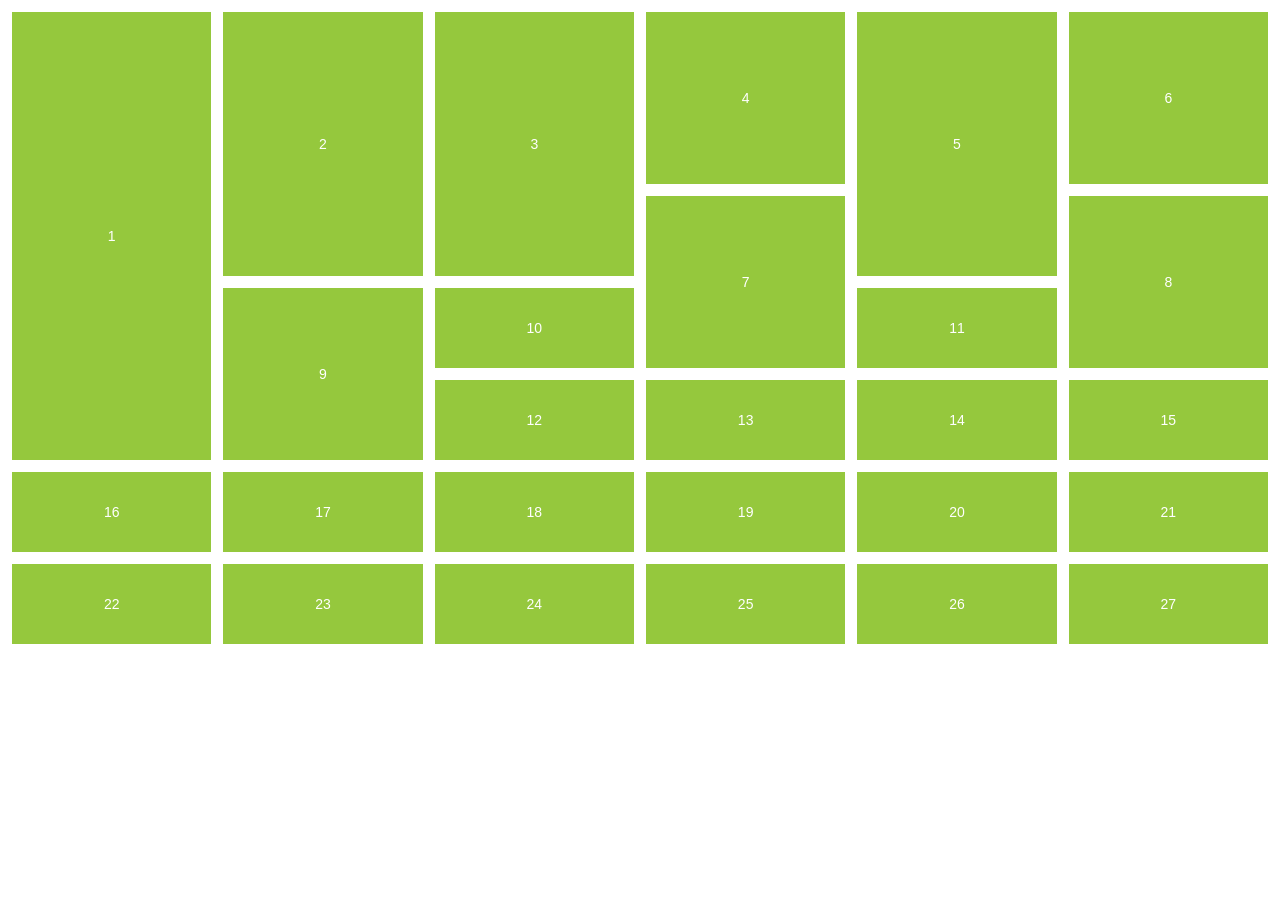
<file: index.html>
<!DOCTYPE html>
<html lang="en">
<head>
  <meta charset="UTF-8">
  <title>Custom Grid</title>
  <link rel="stylesheet" href="grid.css">
</head>
<body>

<div class="parent">

  <div class="item b1">1</div>
  <div class="item b2">2</div>
  <div class="item b3">3</div>
  <div class="item b4">4</div>
  <div class="item b5">5</div>
  <div class="item b6">6</div>
  <div class="item b7">7</div>
  <div class="item b8">8</div>
  <div class="item b9">9</div>
  <div class="item b10">10</div>
  <div class="item b11">11</div>
  <div class="item b12">12</div>
  <div class="item b13">13</div>
  <div class="item b14">14</div>
  <div class="item b15">15</div>
  <div class="item b16">16</div>
  <div class="item b17">17</div>
  <div class="item b18">18</div>
  <div class="item b19">19</div>
  <div class="item b20">20</div>
  <div class="item b21">21</div>
  <div class="item b22">22</div>
  <div class="item b23">23</div>
  <div class="item b24">24</div>
  <div class="item b25">25</div>
  <div class="item b26">26</div>
  <div class="item b27">27</div>

</div>

</body>
</html>
</file>
<file: grid.css>
body{
  margin:0;
  background:white;
  font-family:arial;
}

.parent{
  display:grid;
  grid-template-columns: repeat(6, 1fr);
  grid-auto-rows: 80px;
  gap:12px;
  padding:12px;
}

.item{
  background:#95c83d;
  color:#fff;
  font-size:14px;
  display:flex;
  align-items:center;
  justify-content:center;
}

/* Tall boxes (same like image) */

.b1{ grid-row: span 5; }
.b2{ grid-row: span 3; }
.b3{ grid-row: span 3; }

.b4{ grid-row: span 2; }
.b5{ grid-row: span 3; }
.b6{ grid-row: span 2; }

.b7{ grid-row: span 2; }
.b8{ grid-row: span 2; }
.b9{ grid-row: span 2; }
.b10{ grid-row: span 1; }

.b11{ grid-row: span 1; }
.b12{ grid-row: span 1; }
.b13{ grid-row: span 1; }
.b14{ grid-row: span 1; }
.b15{ grid-row: span 1; }
.b16{ grid-row: span 1; }

.b17{ grid-row: span 1; }
.b18{ grid-row: span 1; }
.b19{ grid-row: span 1; }
.b20{ grid-row: span 1; }
.b21{ grid-row: span 1; }
.b22{ grid-row: span 1; }
.b23{ grid-row: span 1; }
.b24{ grid-row: span 1; }
.b25{ grid-row: span 1; }
.b26{ grid-row: span 1; }
.b27{ grid-row: span 1; }
</file>
